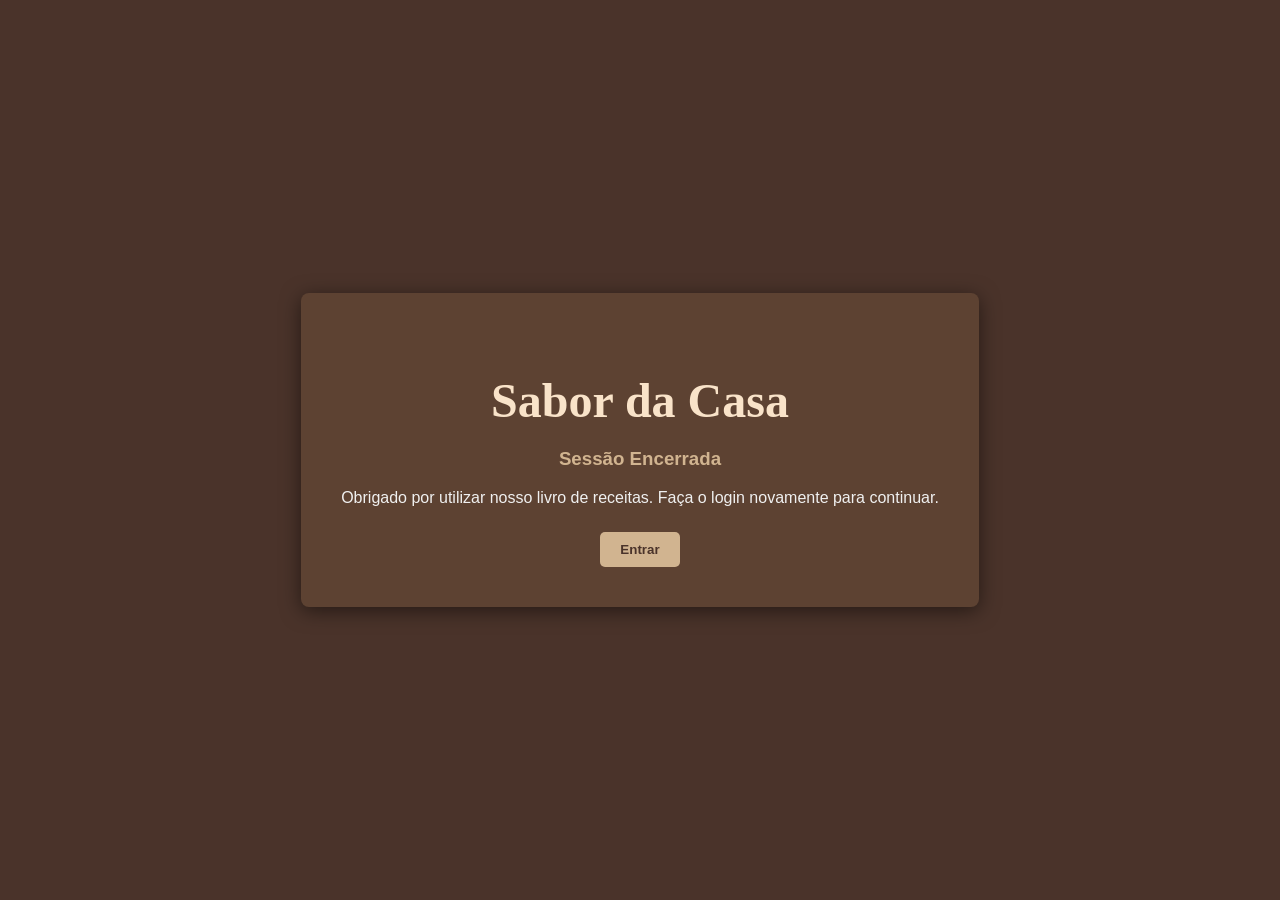
<file: login.html>
<!DOCTYPE html>
<html lang="pt-br">
<head>
    <meta charset="UTF-8">
    <meta name="viewport" content="width=device-width, initial-scale=1.0">
    <title>Sabor da Casa - Login</title>
    <style>
        body {
            font-family: Arial, sans-serif;
            background-color: #4a332a;
            color: white;
            display: flex;
            justify-content: center;
            align-items: center;
            height: 100vh;
            margin: 0;
            text-align: center;
        }
        .login-box {
            background-color: #5d4232;
            padding: 40px;
            border-radius: 8px;
            box-shadow: 0 4px 20px rgba(0, 0, 0, 0.5);
        }
        h2 {
            font-family: 'Brush Script MT', cursive;
            font-size: 3em;
            margin-bottom: 20px;
            color: #f9e3c9;
        }
        h3 {
            color: #d1b490;
        }
        p {
            margin-bottom: 25px;
            color: #f0f0f0;
        }
        .btn-retorno {
            background-color: #d1b490;
            color: #4a332a;
            border: none;
            padding: 10px 20px;
            border-radius: 5px;
            cursor: pointer;
            font-weight: bold;
            transition: background-color 0.3s;
        }
        .btn-retorno:hover {
            background-color: #bfa180;
        }
    </style>
</head>
<body>
    <div class="login-box">
        <h2>Sabor da Casa</h2>
        <h3>Sessão Encerrada</h3>
        <p>Obrigado por utilizar nosso livro de receitas. Faça o login novamente para continuar.</p>
        <button class="btn-retorno" onclick="window.location.href='index.html'">Entrar</button>
    </div>
</body>
</html>
</file>
